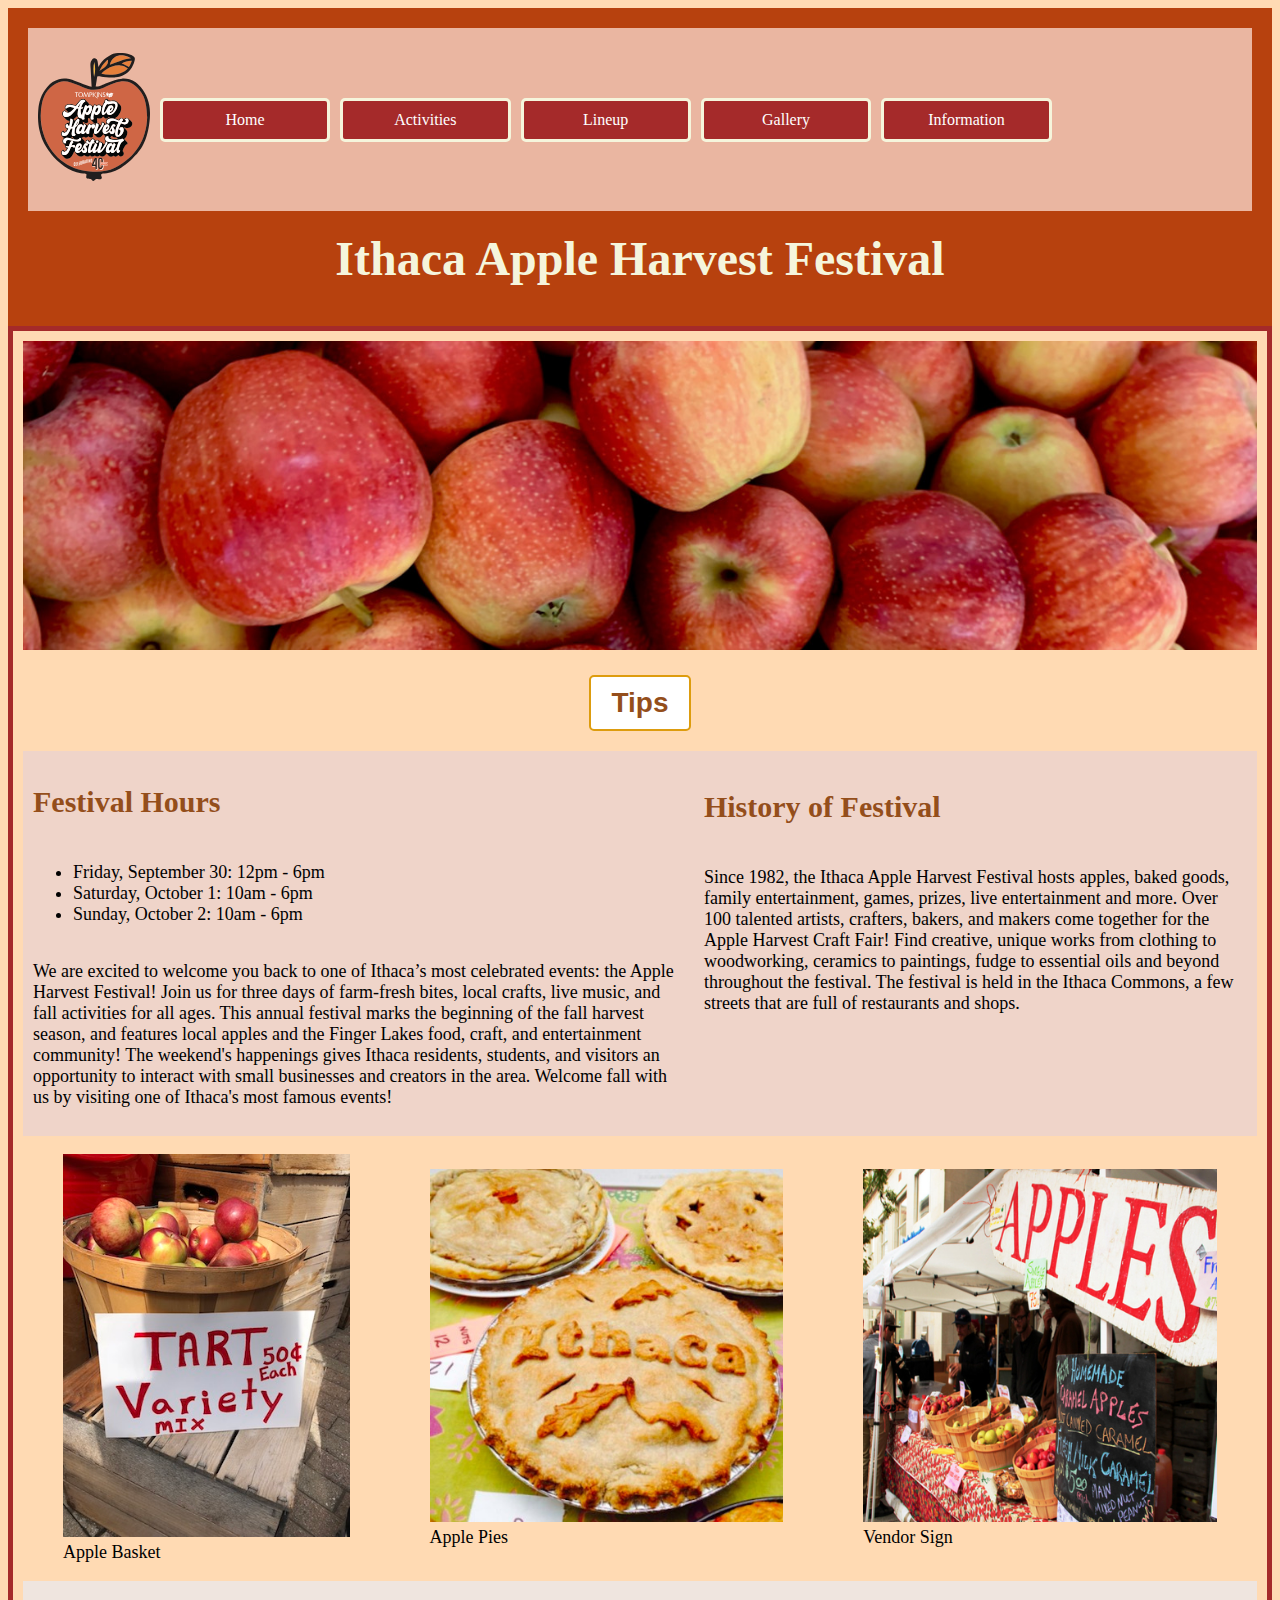
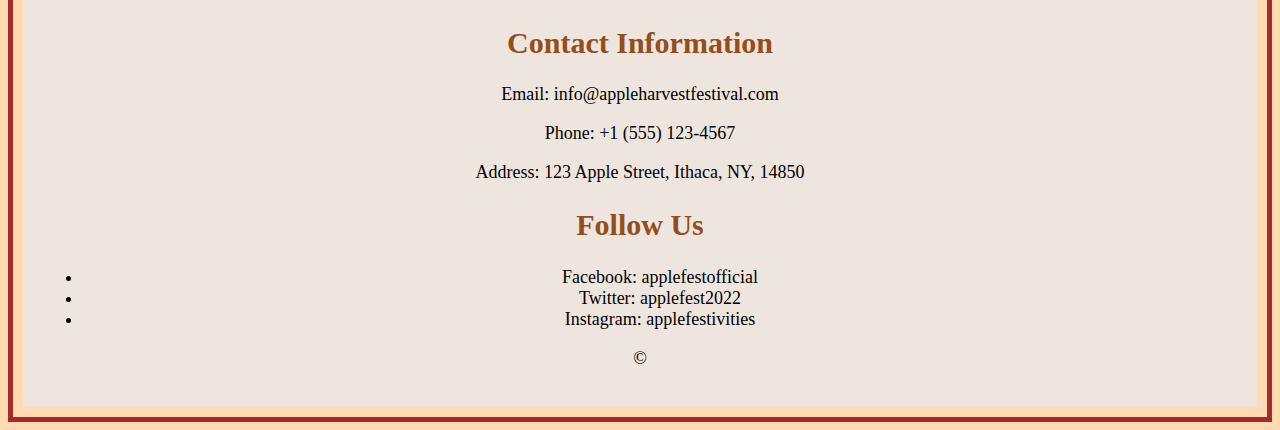
<file: index.html>
<!DOCTYPE html>
<html lang="en">

<head>
  <meta charset="UTF-8">
  <title>Home - Apple Harvest Festival</title>

  <link rel="stylesheet" type="text/css" href="styles/site.css">
</head>

<body>

  <header>
    <nav class="navbar" id="NavBar">
      <div class="navbar-header">
        <button class="hamburger" id="hamburgerBtn">
            <span class="btn-line"></span>
            <span class="btn-line"></span>
            <span class="btn-line"></span>
          </button>

    </div>
    <!-- Source: Instructor provided content -->
      <picture class="logo"><img src="../images/apple-harvest-logo.svg" alt="festival logo"> </picture>

          <ul class="nav-menu" id="navMenu">
            <li><a href="index.html">Home</a></li>
            <li><a href="activities.html">Activities</a></li>
            <li><a href="lineup.html">Lineup</a></li>
            <li><a href="gallery.html">Gallery</a></li>
            <li><a href="information.html">Information</a></li>
            <li><button id="exitBtn" class="exit-btn">Close</button></li>
          </ul>

  </nav>

    <h1> Ithaca Apple Harvest Festival</h1>
  </header>

  <div class="frame">
    <!-- Source: Instructor provided content -->
  <picture class="banner-image"><img src="../images/banner.jpg" alt="festival logo"> </picture>


<button id="button-a" class="tipsbutton">Tips</button>

<div id="modal" class="modal-a ">
  <div class="tips">
    <button id="button-b" class="button">X</button>
    <h2>Here are some Tips!</h2>
    <ul>
      <li>Make sure to plan ahead of time which stalls to stop by.</li>
      <li>It's a good idea to arrive early to avoid traffic and congestion.</li>
      <li>Dress comfortably for the event as it can get pretty hot in between crowds.</li>
    </ul>
    <ul>
      <li>Carry cash with you to pay for items.</li>
      <li>Protect your hair from the elements outside.</li>
      <li>Carry an umbrella if necessary, as it might start raining.</li>
    </ul>
  </div>
</div>


  <div class="container">
  <main>
    <section>
      <h2>Festival Hours</h2>
      <ul>
        <li>Friday, September 30: 12pm - 6pm</li>
        <li>Saturday, October 1: 10am - 6pm</li>
        <li>Sunday, October 2: 10am - 6pm
        </li>
      </ul>
      <p>We are excited to welcome you back to one of Ithaca’s most celebrated events: the Apple Harvest Festival! Join us for three days of farm-fresh bites, local crafts, live music, and fall activities for all ages. This annual festival marks the beginning of the fall harvest season, and features local apples and the Finger Lakes food, craft, and entertainment community! The weekend's happenings gives Ithaca residents, students, and visitors an opportunity to interact with small businesses and creators in the area. Welcome fall with us by visiting one of Ithaca's most famous events!</p>
    </section>

    <aside>
      <h2>History of Festival</h2>
      <p>Since 1982, the Ithaca Apple Harvest Festival hosts apples, baked goods, family entertainment, games, prizes, live entertainment and more. Over 100 talented artists, crafters, bakers, and makers come together for the Apple Harvest Craft Fair! Find creative, unique works from clothing to woodworking, ceramics to paintings, fudge to essential oils and beyond throughout the festival. The festival is held in the Ithaca Commons, a few streets that are full of restaurants and shops.</p>
    </aside>
  </main></div>

  <div class="images">
    <!-- Source: Instructor provided content -->
    <figure> <img src="../images/apple-tart-basket.jpg" alt="Apple basket">
      <figcaption>Apple Basket</figcaption>
    </figure>
    <!-- Source: Instructor provided content -->
    <figure> <img src="../images/applepies.jpg" alt="Apple Pies">
      <figcaption>Apple Pies</figcaption>
    </figure>
    <!-- Source: Instructor provided content -->
    <figure> <img src="../images/sign-vendor.jpg" alt="Sign Vendor">
      <figcaption>Vendor Sign</figcaption>
    </figure>
</div>

<footer>
  <div class="contact-info">
    <h2>Contact Information</h2>
    <p>Email: info@appleharvestfestival.com</p>
    <p>Phone: +1 (555) 123-4567</p>
    <p>Address: 123 Apple Street, Ithaca, NY, 14850</p>
  </div>
  <div class="social-media">
    <h2>Follow Us</h2>
    <ul>
      <li>Facebook: applefestofficial</li>
      <li>Twitter: applefest2022</li>
      <li>Instagram: applefestivities</li>
    </ul>
  </div>
  <p>&copy; </p></footer>
</div>
<script src="scripts/jquery-3.7.1.js"></script>
  <script src="scripts/modal.js"></script>
  <script src="scripts/hamburger-menu.js"></script>

</body>
</html>
</file>
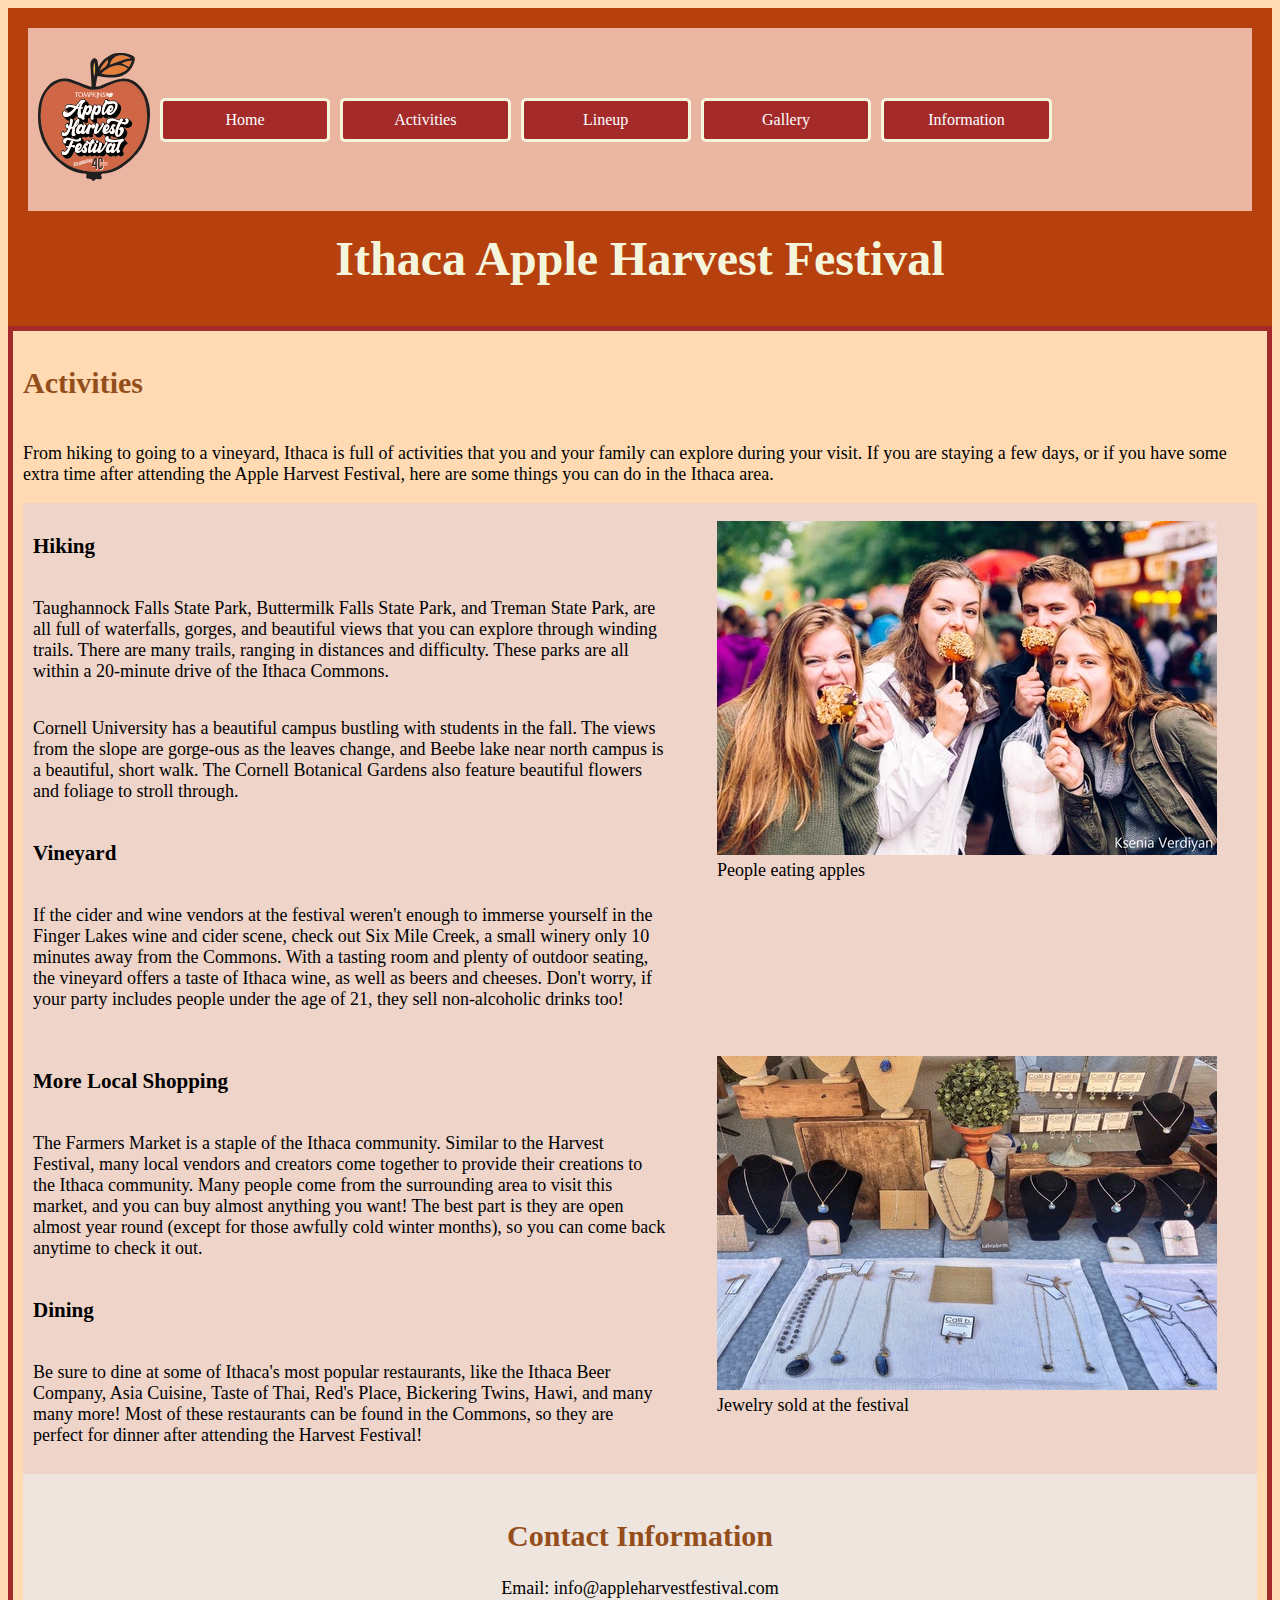
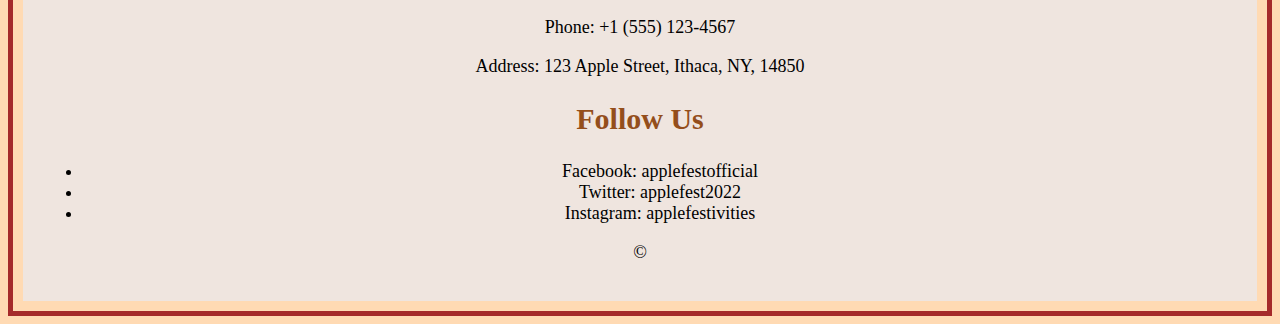
<file: activities.html>
<!DOCTYPE html>
<html lang="en">

<head>
  <meta charset="UTF-8">
  <title>Activities - Apple Harvest Festival</title>

  <link rel="stylesheet" type="text/css" href="styles/site.css">
</head>

<body>
  <header>
    <nav class="navbar" id="NavBar">
      <div class="navbar-header">
        <button class="hamburger" id="hamburgerBtn">
          <span class="btn-line"></span>
          <span class="btn-line"></span>
          <span class="btn-line"></span>
        </button>

    </div>
    <!-- Source: Instructor provided content -->
      <picture class="logo"><img src="../images/apple-harvest-logo.svg" alt="festival logo"> </picture>

          <ul class="nav-menu" id="navMenu">
            <li><a href="index.html">Home</a></li>
            <li><a href="activities.html">Activities</a></li>
            <li><a href="lineup.html">Lineup</a></li>
            <li><a href="gallery.html">Gallery</a></li>
            <li><a href="information.html">Information</a></li>
            <li><button id="exitBtn" class="exit-btn">Close</button></li>
          </ul>

  </nav>

    <h1> Ithaca Apple Harvest Festival</h1>
  </header>
  <div class="frame">

    <h2>Activities</h2>
    <p>From hiking to going to a vineyard, Ithaca is full of activities that you and your family can explore during your visit. If you are staying a few days, or if you have some extra time after attending the Apple Harvest Festival, here are some things you can do in the Ithaca area.</p>
    <div class="activity">
      <section>
        <h3>Hiking</h3>
        <p>Taughannock Falls State Park, Buttermilk Falls State Park, and Treman State Park, are all full of waterfalls, gorges, and beautiful views that you can explore through winding trails. There are many trails, ranging in distances and difficulty. These parks are all within a 20-minute drive of the Ithaca Commons.</p>
        <p>Cornell University has a beautiful campus bustling with students in the fall. The views from the slope are gorge-ous as the leaves change, and Beebe lake near north campus is a beautiful, short walk. The Cornell Botanical Gardens also feature beautiful flowers and foliage to stroll through.</p>

        <h3>Vineyard</h3>
        <p>If the cider and wine vendors at the festival weren't enough to immerse yourself in the Finger Lakes wine and cider scene, check out Six Mile Creek, a small winery only 10 minutes away from the Commons. With a tasting room and plenty of outdoor seating, the vineyard offers a taste of Ithaca wine, as well as beers and cheeses. Don't worry, if your party includes people under the age of 21, they sell non-alcoholic drinks too!</p>
      </section>
      <figure> <!-- Source: Instructor provided content --><img src="../images/people-eating-apples.jpg" alt="Eating apples">
        <figcaption>People eating apples</figcaption>
      </figure>
    </div>

    <div class="activity">
      <section>
        <h3>More Local Shopping</h3>
        <p>The Farmers Market is a staple of the Ithaca community. Similar to the Harvest Festival, many local vendors and creators come together to provide their creations to the Ithaca community. Many people come from the surrounding area to visit this market, and you can buy almost anything you want! The best part is they are open almost year round (except for those awfully cold winter months), so you can come back anytime to check it out.</p>

        <h3>Dining</h3>
        <p>Be sure to dine at some of Ithaca's most popular restaurants, like the Ithaca Beer Company, Asia Cuisine, Taste of Thai, Red's Place, Bickering Twins, Hawi, and many many more! Most of these restaurants can be found in the Commons, so they are perfect for dinner after attending the Harvest Festival!</p>
      </section>
      <figure> <!-- Source: Instructor provided content --><img src="../images/jewelry.jpg" alt="jewelry on sale">
        <figcaption>Jewelry sold at the festival</figcaption>
      </figure>
    </div>

    <footer>
      <div class="contact-info">
        <h2>Contact Information</h2>
        <p>Email: info@appleharvestfestival.com</p>
        <p>Phone: +1 (555) 123-4567</p>
        <p>Address: 123 Apple Street, Ithaca, NY, 14850</p>
      </div>
      <div class="social-media">
        <h2>Follow Us</h2>
        <ul>
          <li>Facebook: applefestofficial</li>
          <li>Twitter: applefest2022</li>
          <li>Instagram: applefestivities</li>
        </ul>
      </div>
      <p>&copy; </p>
    </footer>
  </div>
  <script src="scripts/jquery-3.7.1.js"></script>
  <script src="scripts/modal.js"></script>
  <script src="scripts/hamburger-menu.js"></script>
</body>
</html>
</file>
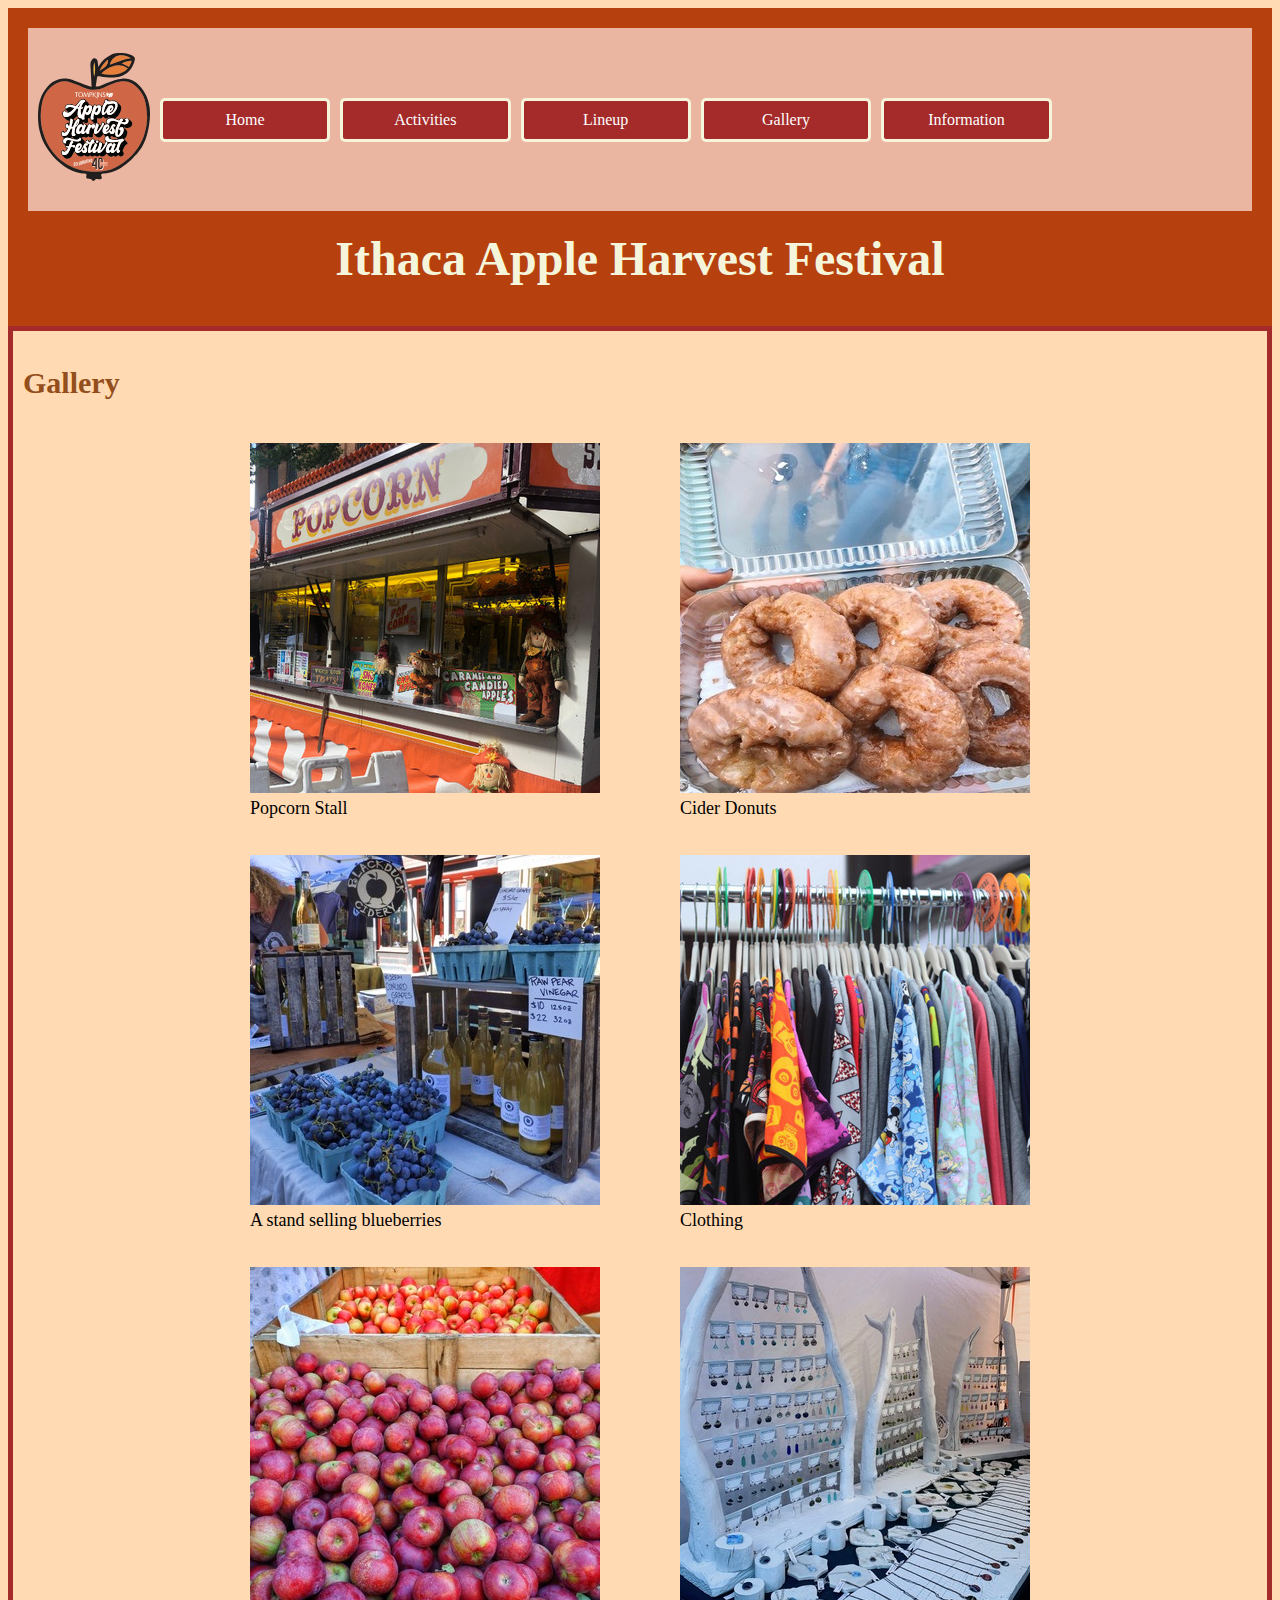
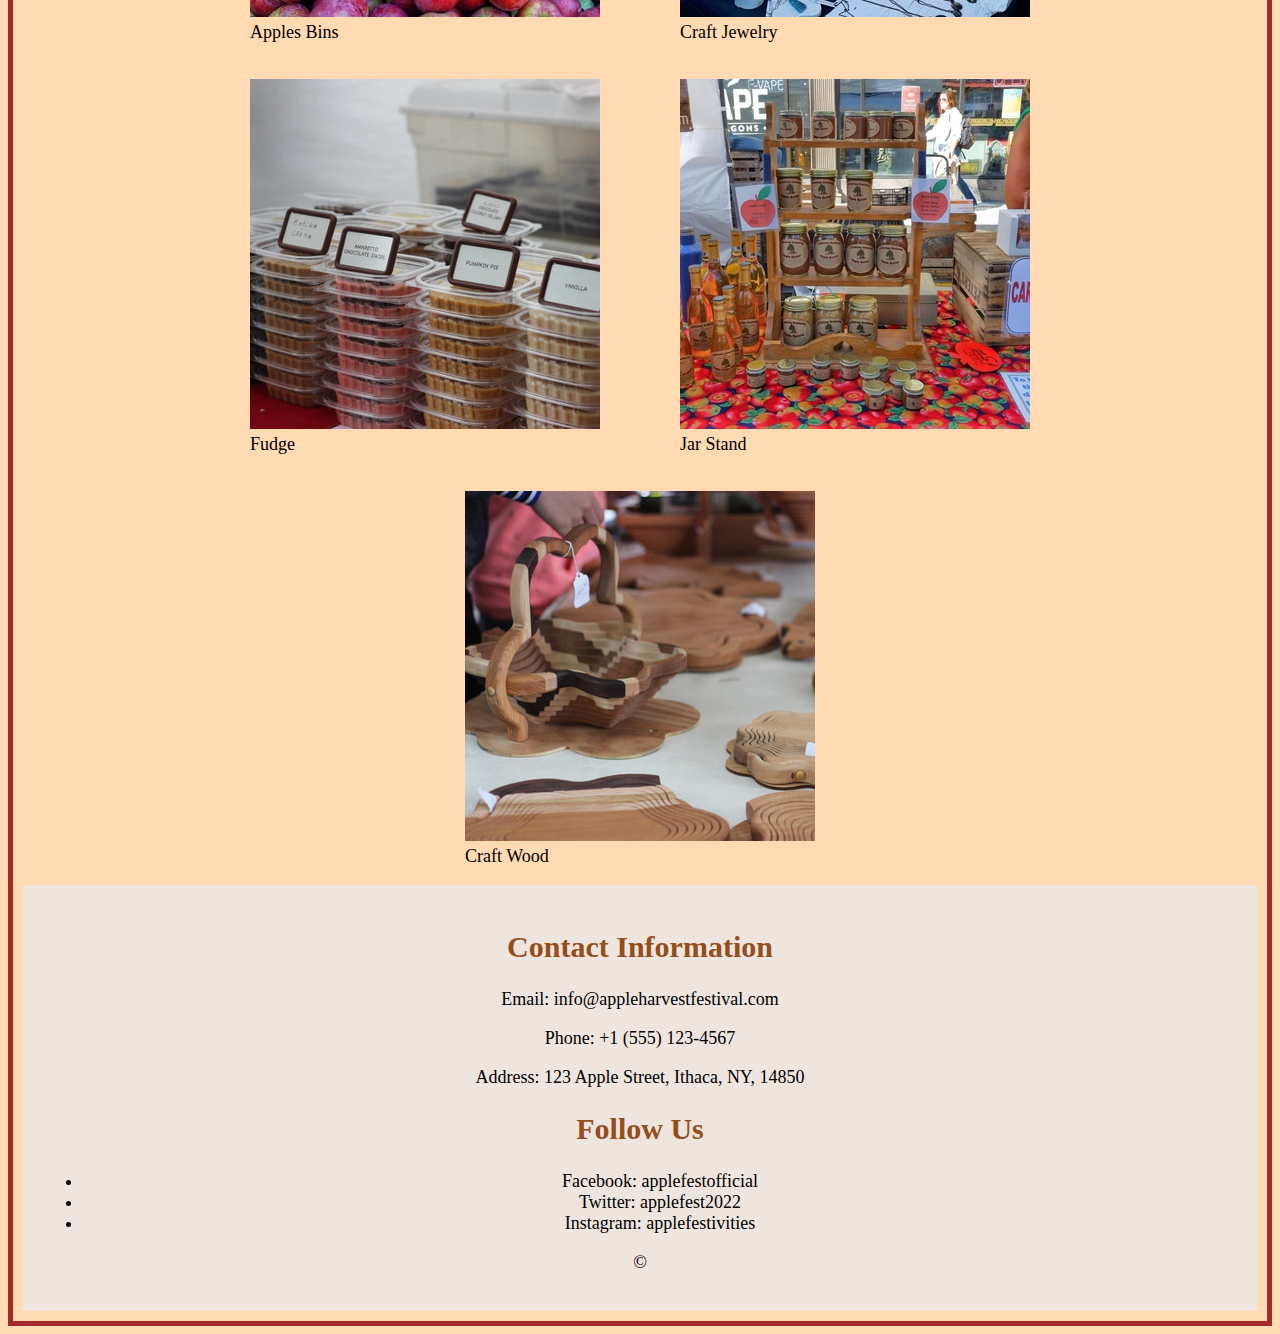
<file: gallery.html>
<!DOCTYPE html>
<html lang="en">

<head>
  <meta charset="UTF-8">
  <title>Gallery - Apple Harvest Festival</title>
  <link rel="stylesheet" type="text/css" href="styles/site.css">
</head>

<body>
  <header>
    <nav class="navbar" id="NavBar">
      <div class="navbar-header">
        <button class="hamburger" id="hamburgerBtn">
          <span class="btn-line"></span>
          <span class="btn-line"></span>
          <span class="btn-line"></span>
        </button>

    </div>
    <!-- Source: Instructor provided content -->
      <picture class="logo"><img src="../images/apple-harvest-logo.svg" alt="festival logo"> </picture>

          <ul class="nav-menu" id="navMenu">
            <li><a href="index.html">Home</a></li>
            <li><a href="activities.html">Activities</a></li>
            <li><a href="lineup.html">Lineup</a></li>
            <li><a href="gallery.html">Gallery</a></li>
            <li><a href="information.html">Information</a></li>
            <li><button id="exitBtn" class="exit-btn">Close</button></li>
          </ul>

  </nav>

    <h1> Ithaca Apple Harvest Festival</h1>
  </header>
  <div class="frame">
    <h2>Gallery</h2>
    <div class="images2">

      <figure> <!-- Source: Instructor provided content --><img src="../images/popcorn-stall.jpg" alt="Popcorn Stall">
        <figcaption>Popcorn Stall</figcaption>
      </figure>
      <figure> <!-- Source: Instructor provided content --><img src="../images/cider-donuts-horizontal.jpg" alt="cider donuts">
        <figcaption>Cider Donuts</figcaption>
      </figure>
      <figure> <!-- Source: Instructor provided content --><img src="../images/blueberry-stand.jpg" alt="blueberry stand">
        <figcaption>A stand selling blueberries</figcaption>
      </figure>
      <figure> <!-- Source: Instructor provided content --><img src="../images/clothing.jpg" alt="clothing">
        <figcaption>Clothing</figcaption>
      </figure>
      <figure> <!-- Source: Instructor provided content --><img src="../images/apples-bins.jpg" alt="Apples">
        <figcaption>Apples Bins</figcaption>
      </figure>
      <figure><!-- Source: Instructor provided content --> <img src="../images/craft-jewelry.jpg" alt="craft jewelry">
        <figcaption>Craft Jewelry</figcaption>
      </figure>
      <figure> <!-- Source: Instructor provided content --><img src="../images/fudge.jpg" alt="fudge">
        <figcaption>Fudge</figcaption>
      </figure>
      <figure> <!-- Source: Instructor provided content --><img src="../images/jar-stand.jpg" alt="jar stand">
        <figcaption>Jar Stand</figcaption>
      </figure>
      <figure> <!-- Source: Instructor provided content --> <img src="../images/craft-wood.jpg" alt="craft wood">
        <figcaption>Craft Wood</figcaption>
      </figure>
    </div>
    <footer>
      <div class="contact-info">
        <h2>Contact Information</h2>
        <p>Email: info@appleharvestfestival.com</p>
        <p>Phone: +1 (555) 123-4567</p>
        <p>Address: 123 Apple Street, Ithaca, NY, 14850</p>
      </div>
      <div class="social-media">
        <h2>Follow Us</h2>
        <ul>
          <li>Facebook: applefestofficial</li>
          <li>Twitter: applefest2022</li>
          <li>Instagram: applefestivities</li>
        </ul>
      </div>
      <p>&copy; </p>
    </footer>
  </div>
  <script src="scripts/jquery-3.7.1.js"></script>
  <script src="scripts/modal.js"></script>
  <script src="scripts/hamburger-menu.js"></script>
</body>

</html>
</file>
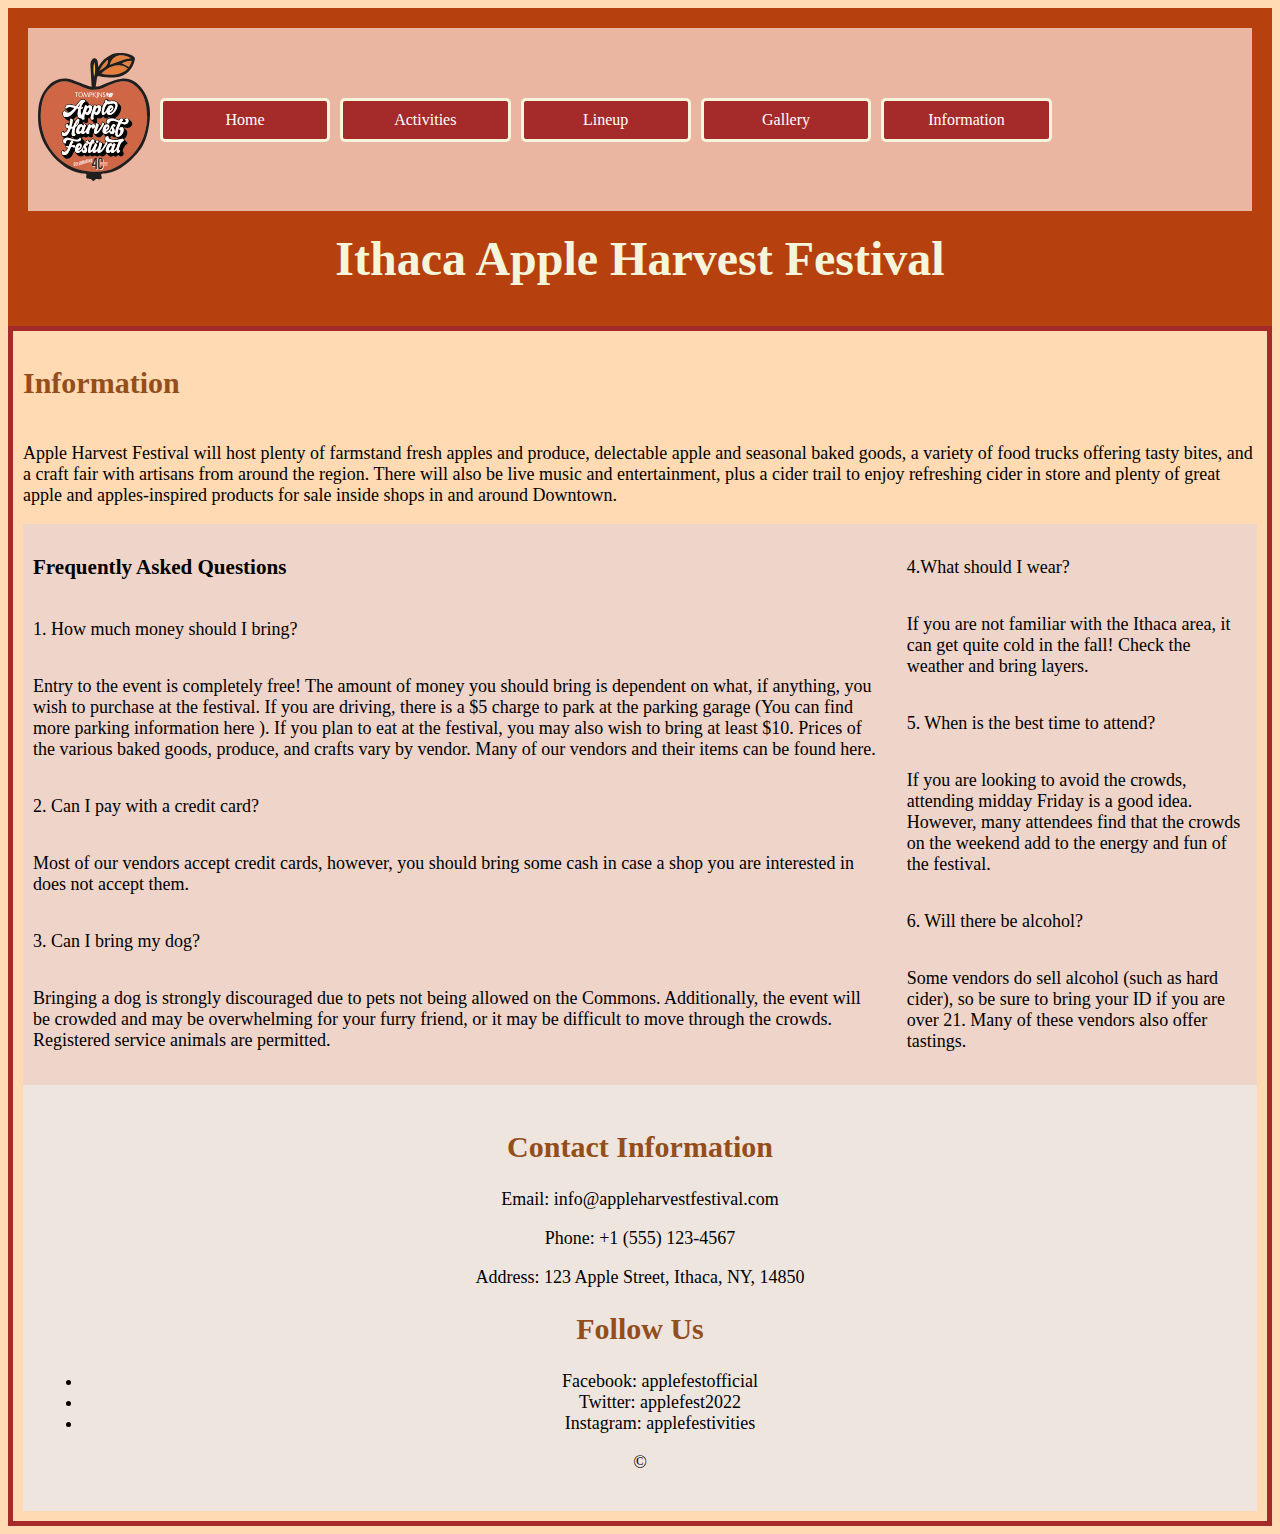
<file: information.html>
<!DOCTYPE html>
<html lang="en">

<head>
  <meta charset="UTF-8">
  <title>Information - Apple Harvest Festival</title>

  <link rel="stylesheet" type="text/css" href="styles/site.css">
</head>

<body>
  <header>
    <nav class="navbar" id="NavBar">
      <div class="navbar-header">
        <button class="hamburger" id="hamburgerBtn">
          <span class="btn-line"></span>
          <span class="btn-line"></span>
          <span class="btn-line"></span>
        </button>

    </div>
    <!-- Source: Instructor provided content -->
      <picture class="logo"><img src="../images/apple-harvest-logo.svg" alt="festival logo"> </picture>

          <ul class="nav-menu" id="navMenu">
            <li><a href="index.html">Home</a></li>
            <li><a href="activities.html">Activities</a></li>
            <li><a href="lineup.html">Lineup</a></li>
            <li><a href="gallery.html">Gallery</a></li>
            <li><a href="information.html">Information</a></li>
            <li><button id="exitBtn" class="exit-btn">Close</button></li>
          </ul>

  </nav>

    <h1> Ithaca Apple Harvest Festival</h1>
  </header>


  <div class="frame">
    <h2>Information</h2>
    <p>Apple Harvest Festival will host plenty of farmstand fresh apples and produce, delectable apple and seasonal baked goods, a variety of food trucks offering tasty bites, and a craft fair with artisans from around the region. There will also be live music and entertainment, plus a cider trail to enjoy refreshing cider in store and plenty of great apple and apples-inspired products for sale inside shops in and around Downtown.</p>


    <div class="activity">

      <main>
        <section>
          <h3>Frequently Asked Questions</h3>
          <p>1. How much money should I bring?</p>

          <p>Entry to the event is completely free! The amount of money you should bring is dependent on what, if anything, you wish to purchase at the festival. If you are driving, there is a $5 charge to park at the parking garage (You can find more parking information here ). If you plan to eat at the festival, you may also wish to bring at least $10. Prices of the various baked goods, produce, and crafts vary by vendor. Many of our vendors and their items can be found here.</p>

          <p>2. Can I pay with a credit card?</p>

          <p>Most of our vendors accept credit cards, however, you should bring some cash in case a shop you are interested in does not accept them.</p>

          <p>3. Can I bring my dog?</p>

          <p>Bringing a dog is strongly discouraged due to pets not being allowed on the Commons. Additionally, the event will be crowded and may be overwhelming for your furry friend, or it may be difficult to move through the crowds. Registered service animals are permitted.</p>
        </section>

        <aside>
          <p>4.What should I wear?</p>

          <p>If you are not familiar with the Ithaca area, it can get quite cold in the fall! Check the weather and bring layers.</p>
          <p>5. When is the best time to attend?</p>
          <p>If you are looking to avoid the crowds, attending midday Friday is a good idea. However, many attendees find that the crowds on the weekend add to the energy and fun of the festival.</p>
          <p>6. Will there be alcohol?</p>
          <p>Some vendors do sell alcohol (such as hard cider), so be sure to bring your ID if you are over 21. Many of these vendors also offer tastings.
          </p>
        </aside>
      </main>
    </div>
    <footer>
      <div class="contact-info">
        <h2>Contact Information</h2>
        <p>Email: info@appleharvestfestival.com</p>
        <p>Phone: +1 (555) 123-4567</p>
        <p>Address: 123 Apple Street, Ithaca, NY, 14850</p>
      </div>
      <div class="social-media">
        <h2>Follow Us</h2>
        <ul>
          <li>Facebook: applefestofficial</li>
          <li>Twitter: applefest2022</li>
          <li>Instagram: applefestivities</li>
        </ul>
      </div>
      <p>&copy; </p>
    </footer>
  </div>
  <script src="scripts/jquery-3.7.1.js"></script>
  <script src="scripts/modal.js"></script>
  <script src="scripts/hamburger-menu.js"></script>
</body>

</html>
</file>
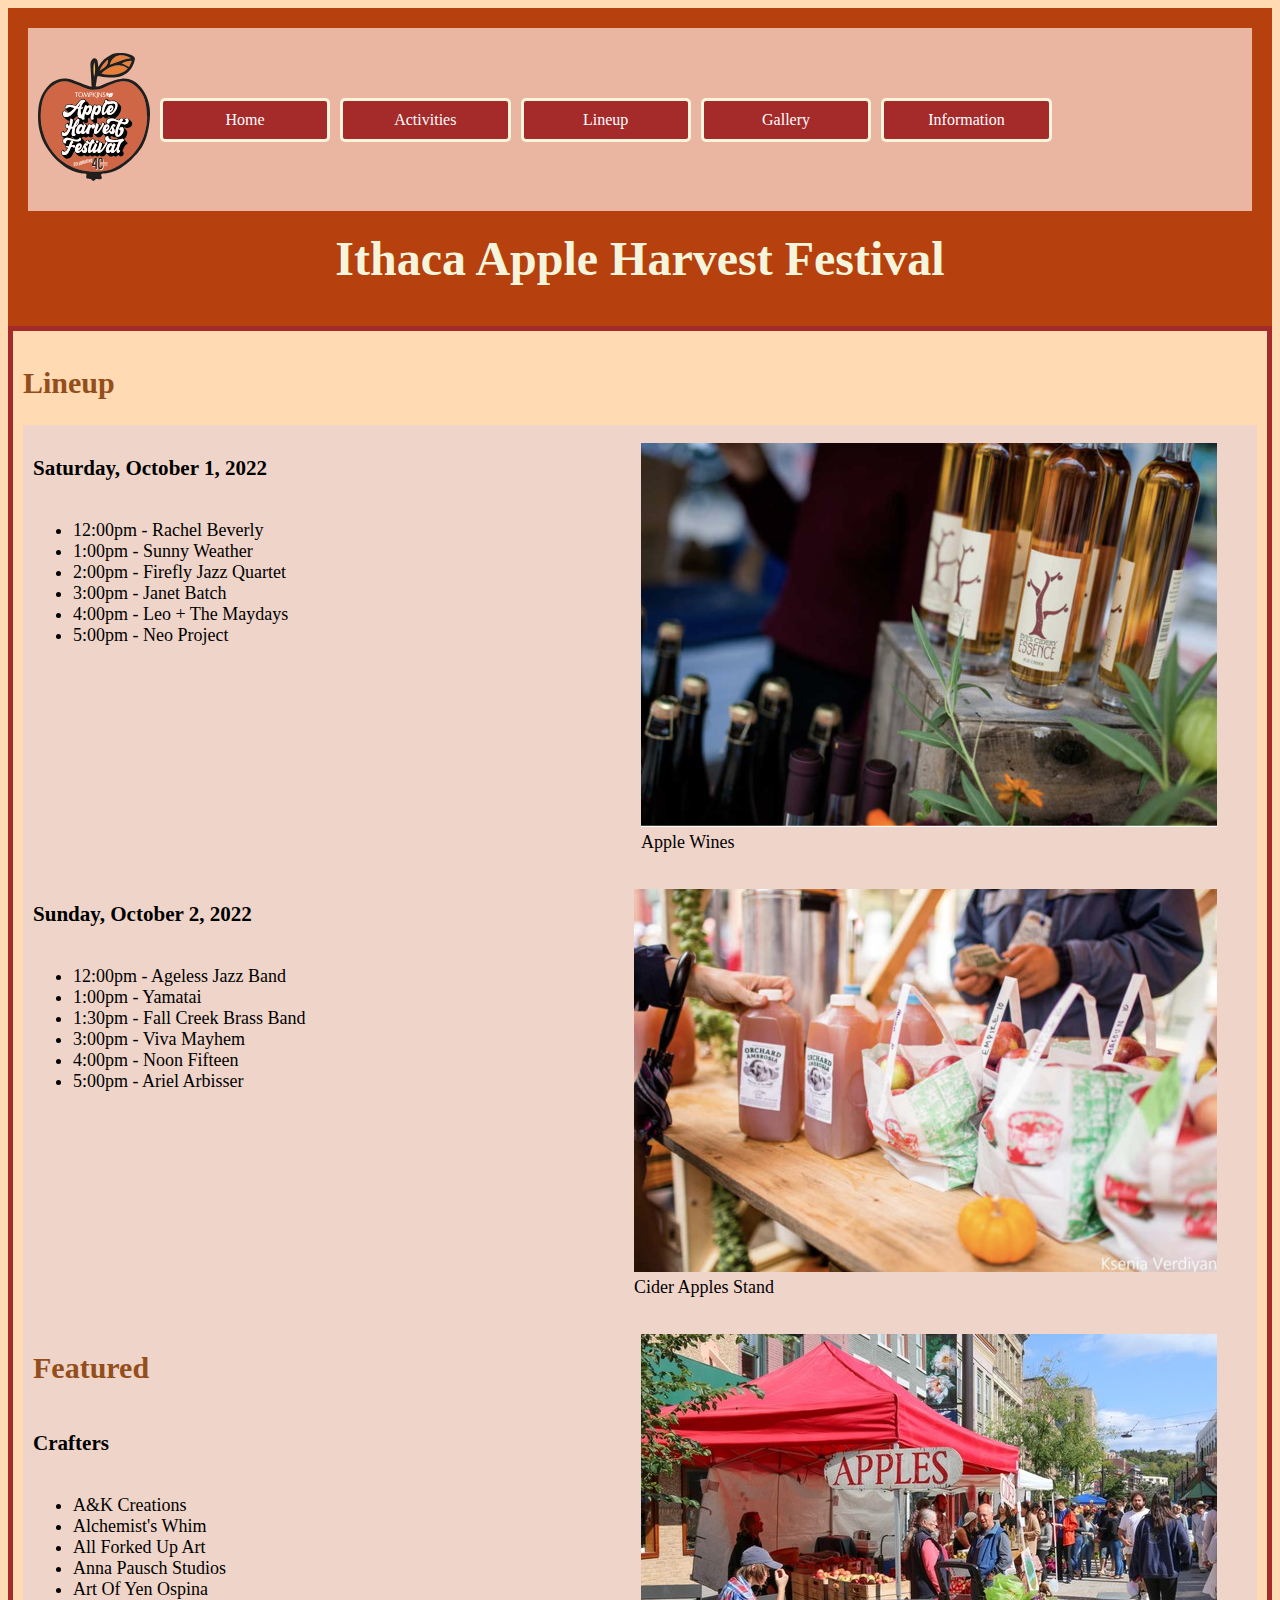
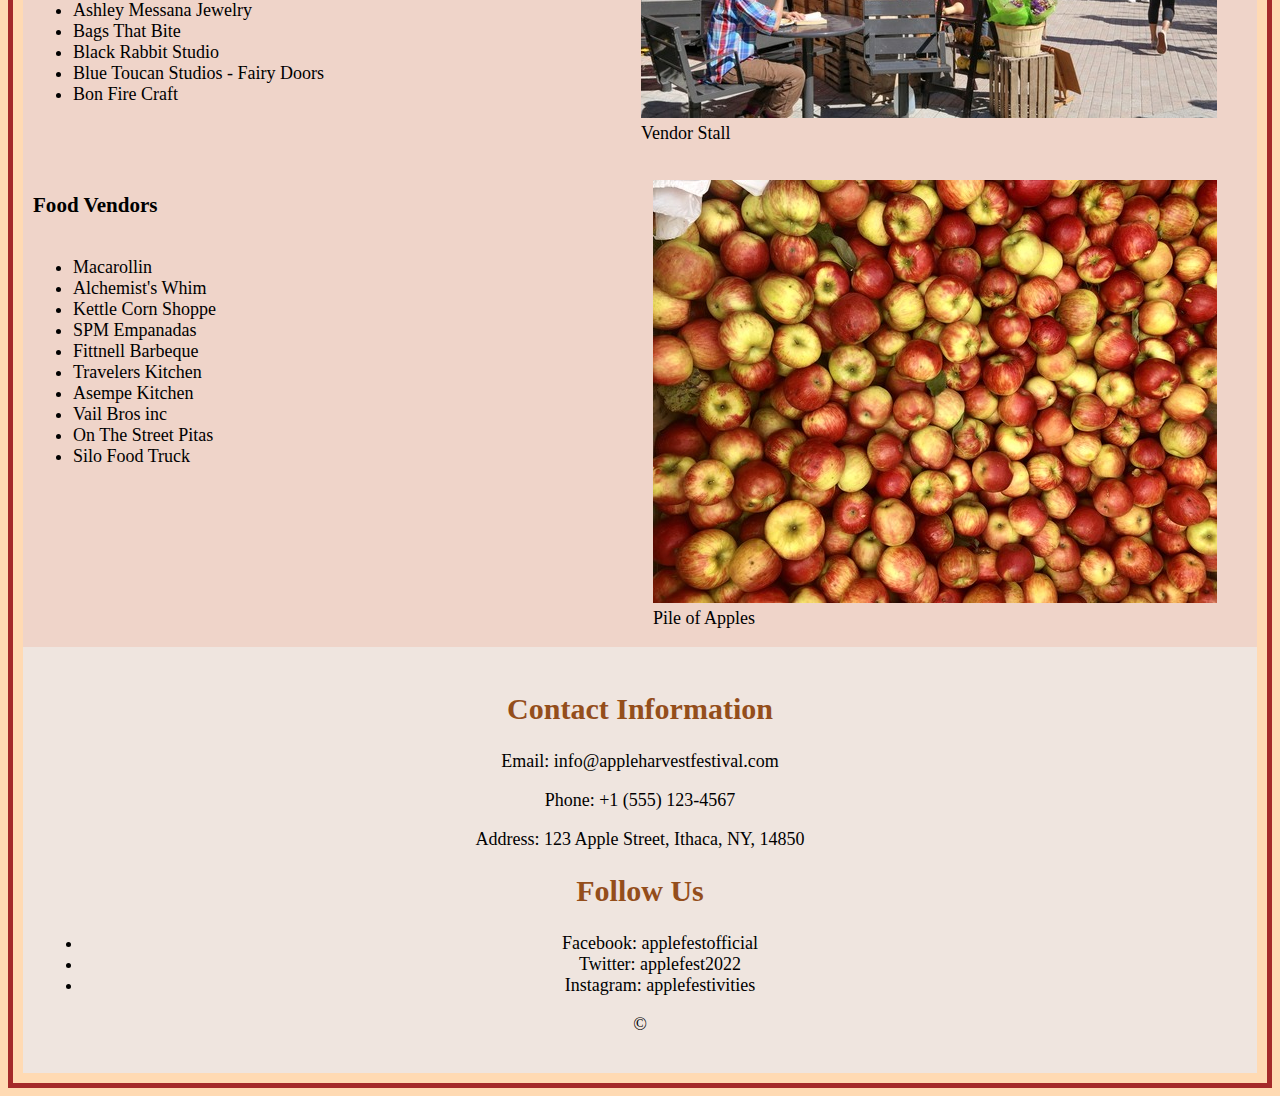
<file: lineup.html>
<!DOCTYPE html>
<html lang="en">

<head>
  <meta charset="UTF-8">
  <title>Lineup - Apple Harvest Festival</title>

  <link rel="stylesheet" type="text/css" href="styles/site.css">
</head>

<body>
  <header>
    <nav class="navbar" id="NavBar">
      <div class="navbar-header">
        <button class="hamburger" id="hamburgerBtn">
          <span class="btn-line"></span>
          <span class="btn-line"></span>
          <span class="btn-line"></span>
        </button>

    </div>
    <!-- Source: Instructor provided content -->
      <picture class="logo"><img src="../images/apple-harvest-logo.svg" alt="festival logo"> </picture>

          <ul class="nav-menu" id="navMenu">
            <li><a href="index.html">Home</a></li>
            <li><a href="activities.html">Activities</a></li>
            <li><a href="lineup.html">Lineup</a></li>
            <li><a href="gallery.html">Gallery</a></li>
            <li><a href="information.html">Information</a></li>
            <li><button id="exitBtn" class="exit-btn">Close</button></li>
          </ul>

  </nav>

    <h1> Ithaca Apple Harvest Festival</h1>
  </header>
  <div class="frame">

    <h2>Lineup</h2>

    <div class="activity">
      <section>
        <h3>Saturday, October 1, 2022</h3>
        <ul>
          <li>12:00pm - Rachel Beverly</li>
          <li>1:00pm - Sunny Weather</li>
          <li>2:00pm - Firefly Jazz Quartet</li>
          <li>3:00pm - Janet Batch</li>
          <li>4:00pm - Leo + The Maydays</li>
          <li>5:00pm - Neo Project</li>
        </ul>
      </section>
      <!-- Source: Instructor provided content -->
      <figure> <img src="../images/apple-wines.jpg" alt="wine bottles">
        <figcaption>Apple Wines</figcaption>
      </figure>
    </div>

    <div class='activity'>
      <section>
        <h3> Sunday, October 2, 2022</h3>
        <ul>
          <li>12:00pm - Ageless Jazz Band</li>
          <li>1:00pm - Yamatai</li>
          <li>1:30pm - Fall Creek Brass Band</li>
          <li>3:00pm - Viva Mayhem</li>
          <li>4:00pm - Noon Fifteen</li>
          <li>5:00pm - Ariel Arbisser</li>
        </ul>
      </section>
      <figure> <!-- Source: Instructor provided content --><img src="../images/cider-apples-stand.jpg" alt="cider apple stand">
        <figcaption>Cider Apples Stand</figcaption>
      </figure>
    </div>

    <div class="activity">

      <section>
        <h2>Featured</h2>
        <h3>Crafters</h3>
        <ul>
          <li>A&K Creations</li>
          <li>Alchemist's Whim</li>
          <li>All Forked Up Art</li>
          <li>Anna Pausch Studios</li>
          <li>Art Of Yen Ospina</li>
          <li>Ashley Messana Jewelry</li>
          <li>Bags That Bite</li>
          <li>Black Rabbit Studio</li>
          <li>Blue Toucan Studios - Fairy Doors</li>
          <li>Bon Fire Craft</li>
        </ul>
      </section>
      <figure> <!-- Source: Instructor provided content --><img src="../images/vendor-stall.jpg" alt="Apples stall">
        <figcaption>Vendor Stall</figcaption>
      </figure>
    </div>

    <div class="activity">
      <section>
        <h3>Food Vendors</h3>
        <ul>
          <li>Macarollin</li>
          <li>Alchemist's Whim</li>
          <li>Kettle Corn Shoppe</li>
          <li>SPM Empanadas</li>
          <li>Fittnell Barbeque</li>
          <li>Travelers Kitchen</li>
          <li>Asempe Kitchen</li>
          <li>Vail Bros inc</li>
          <li>On The Street Pitas</li>
          <li>Silo Food Truck</li>
        </ul>
      </section>
      <figure> <!-- Source: Instructor provided content --><img src="../images/apples-pile-far.jpg" alt="Apples pile">
        <figcaption>Pile of Apples</figcaption>
      </figure>
    </div>


    <footer>
      <div class="contact-info">
        <h2>Contact Information</h2>
        <p>Email: info@appleharvestfestival.com</p>
        <p>Phone: +1 (555) 123-4567</p>
        <p>Address: 123 Apple Street, Ithaca, NY, 14850</p>
      </div>
      <div class="social-media">
        <h2>Follow Us</h2>
        <ul>
          <li>Facebook: applefestofficial</li>
          <li>Twitter: applefest2022</li>
          <li>Instagram: applefestivities</li>
        </ul>
      </div>
      <p>&copy; </p>
    </footer>
  </div>
  <script src="scripts/jquery-3.7.1.js"></script>
  <script src="scripts/modal.js"></script>
  <script src="scripts/hamburger-menu.js"></script>
</body>

</html>
</file>
<file: styles/site.css>
/* Wide Screens */
@media (min-width: 699px) {
  body {
    font-family: Georgia, 'Times New Roman', Times, serif;
    background-color: #ffdab3;
    font-size: large;
  }

  header {
    display: flex;
    flex-wrap:wrap;
    flex-direction: row;
    background-color: #B7410E;
    padding: 20px;
  }

  h1 {
    display: flex;
    align-items: center;
    font-size: 3rem;
    padding: 20px;
    color: beige;
    margin: auto;
    text-align: center;
  }


  nav {
    display: flex;
    align-items: center;
  }

  nav ul {
    list-style-type: none;
    padding: 0;
    margin: 0;
    display: flex;
    flex: 1;
    width: 100%;
  }

  nav ul li {
    flex: 1;
    text-align: center;
  }

  nav ul li:not(:last-child) {
    margin-right: 10px;
  }

  nav ul li a {
    display: block;
    padding: 10px;
    background-color: brown;
    color: #944e1b;
    font-size: 18px;
    text-decoration: none;
    border: 3px solid beige;
    border-radius: 5px;
    width: 100%;
    box-sizing: border-box;
  }

  h2 {
    color: #944e1b;
    font-size: 30px;
  }

  .container {
    display: flex;
    flex-direction: column;
  }

  main {
    display: flex;
    flex-direction: row;
    border: 5px;
    background-color: #efd4c9;
  }

  section {
    display: flex;
    flex-direction: column;
    background-color: #efd4c9;
    flex-grow: 1;
    padding: 10px;
  }

  aside {
    display: flex;
    flex-direction: column;
    background-color: #efd4c9;
    flex-grow: 1;
    padding: 15px;
  }

  .images {
    display: flex;
    flex-direction: row;
    align-items: center;
    justify-content: center;
  }
  .images img {
    max-width: 100%;
    height: auto;
  }

  .images2 {
    display: flex;
    flex-direction: row;
    align-items: center;
    justify-content: center;
    flex-wrap: wrap;
  }

  footer {
    align-content: center;
    background-color: #eee5e1f0;
    text-align: center;
    padding: 20px;
    bottom: 0;
  }

  .activity {
    display: flex;
    flex-direction: row;
    background-color: #efd4c9;
    justify-content: center;
    align-content: center;

  }

  .frame {
    display: flex;
    flex-direction: column;
    border: 5px solid brown;
    padding: 10px;
  }

  .schedules {
    display: flex;
    flex-direction: row;
    justify-content: center;
    align-content: center;
    background-color: #efd4c9;
  }

  .banner-image img {
    max-width: 100%;
    height: auto;
  }
}

.btn-line {
  width: 30px;
  height: 3px;
  background: beige;
  margin: 5px 0;
  display: block; 
}

.navbar {
  display: flex;
  background-color: #eab6a1;
  color: #fff;
  padding: 15px 0;
  width: 100%;
}

.navbar-header {
  display: flex;
  justify-content: space-between;
  align-items: center;
}

.logo {
  padding: 10px;
}

.hamburger {
  display: none;
  cursor: pointer;
  background: none;
  border: none;
  padding: 10px;
}

.nav-menu {
  list-style-type: none;
  display: flex;
  justify-content: flex-end;
  align-items: center;
}

.nav-menu li {
  margin-right: 20px;
}

.nav-menu li a {
  color: #fff;
  text-decoration: none;
  font-size: 16px;
  transition: color 0.3s ease;
}

.nav-menu li a:hover {
  color: rgb(235, 95, 1);
  text-decoration: none;
}

.exit-btn {
  display: none;
  background-color: transparent;
  border: none;
  color: #fff;
  font-size: 16px;
  cursor: pointer;
}

.modal-a {
  display: block;
  z-index: 9999;
  position: fixed;
  top: 50%;
  left: 50%;
  transform: translate(-50%, -50%);
  background-color: rgba(255, 255, 255, 0.9);
  padding: 20px;
  border-radius: 5px;
  box-shadow: 0 0 10px rgba(0, 0, 0, 0.3);
  max-width: 400px;
  width: 80%;
  backdrop-filter: blur(5px); /* Apply background blur */
}

.button {
  color: #dd9c0e;
  float: right;
  font-size: 28px;
  font-weight: bold;
  cursor: pointer;
}

.button:hover,
.button:focus {
  color: rgb(235, 95, 1);
  text-decoration: none;
}

.tipsbutton {
  color: #944e1b;
  font-size: 28px;
  font-weight: bold;
  cursor: pointer;
  display: inline-block;
  padding: 10px 20px;
  background-color: #fff;
  border: 2px solid #dd9c0e;
  border-radius: 5px;
  text-align: center;
  margin: 20px auto;
  transition: background-color 0.3s ease, color 0.3s ease, border-color 0.3s ease;
}

.tipsbutton:hover {
  background-color: brown;
  color: #fff;
}
.hidden {
  display: none;
}
/* Narrow Screens */
@media (max-width: 700px) {
  body {
    font-family: Georgia, 'Times New Roman', Times, serif;
    background-color: #ffdab3;
    font-size: large;
  }

  header {
    background-color: #B7410E;
    padding: 20px;
    text-align: center;
  }

  h1 {
    font-size: 3rem;
    color: beige;
  }

  h2 {
    color: #944e1b;
  }

  nav ul {
    list-style-type: none;
    padding: 0;
  }

  nav ul li {
    margin-bottom: 10px;
  }

  nav ul li a {
    display: block;
    padding: 10px;
    background-color: rgb(242, 220, 147);
    color: #944e1b;
    font-size: 18px;
    text-decoration: none;
    border: 1px solid rgb(242, 220, 147);
    border-radius: 5px;
  }

  .container {
    max-width: 100%;
  }

  main {
    display: flex;
    flex-direction: column;
  }

  .activity {
    display: flex;
    flex-direction: column;
    background-color: #efd4c9;
    justify-content: center;
    align-content: center;
    flex-grow: 2;
  }

  section,
  aside {
    background-color: #efd4c9;
    padding: 10px;
    margin-bottom: 20px;
  }

  .images,
  .images2 {
    display: flex;
    flex-wrap: wrap;
    justify-content: center;
    align-items: center;
    align-content: center;
  }

  footer {
    background-color: #eee5e1f0;
    text-align: center;
    padding: 20px;
  }

  .frame {
    border: none
  }

  .banner-image img {
    max-width: 100%;
    height: auto;
  }

  .schedules img {
    max-width: 100%;
    height: auto;
  }

  .activity img {
    max-width: 100%;
    height: auto;
  }

  .logo {
    margin-left: auto;
    margin-right:auto;
  }
  .navbar-header {
    justify-content: flex-end;
}

.hamburger {
    display: block;
}

.nav-menu {
    flex-direction: column;
    position: absolute;
    top: 60px;
    right: 0;
    background-color: #efd4c9;
    width: 100%;
    text-align: right;
}

.nav-menu.show {
    display: flex;
}

.nav-menu li {
    display: block;
    margin: 10px 0;
}
.exit-btn {
  display: block;
  background-color: transparent;
  border: none;
  color: beige;
  font-size: 16px;
  cursor: pointer;
}
.hidden {
  display: none;
}
}
</file>
